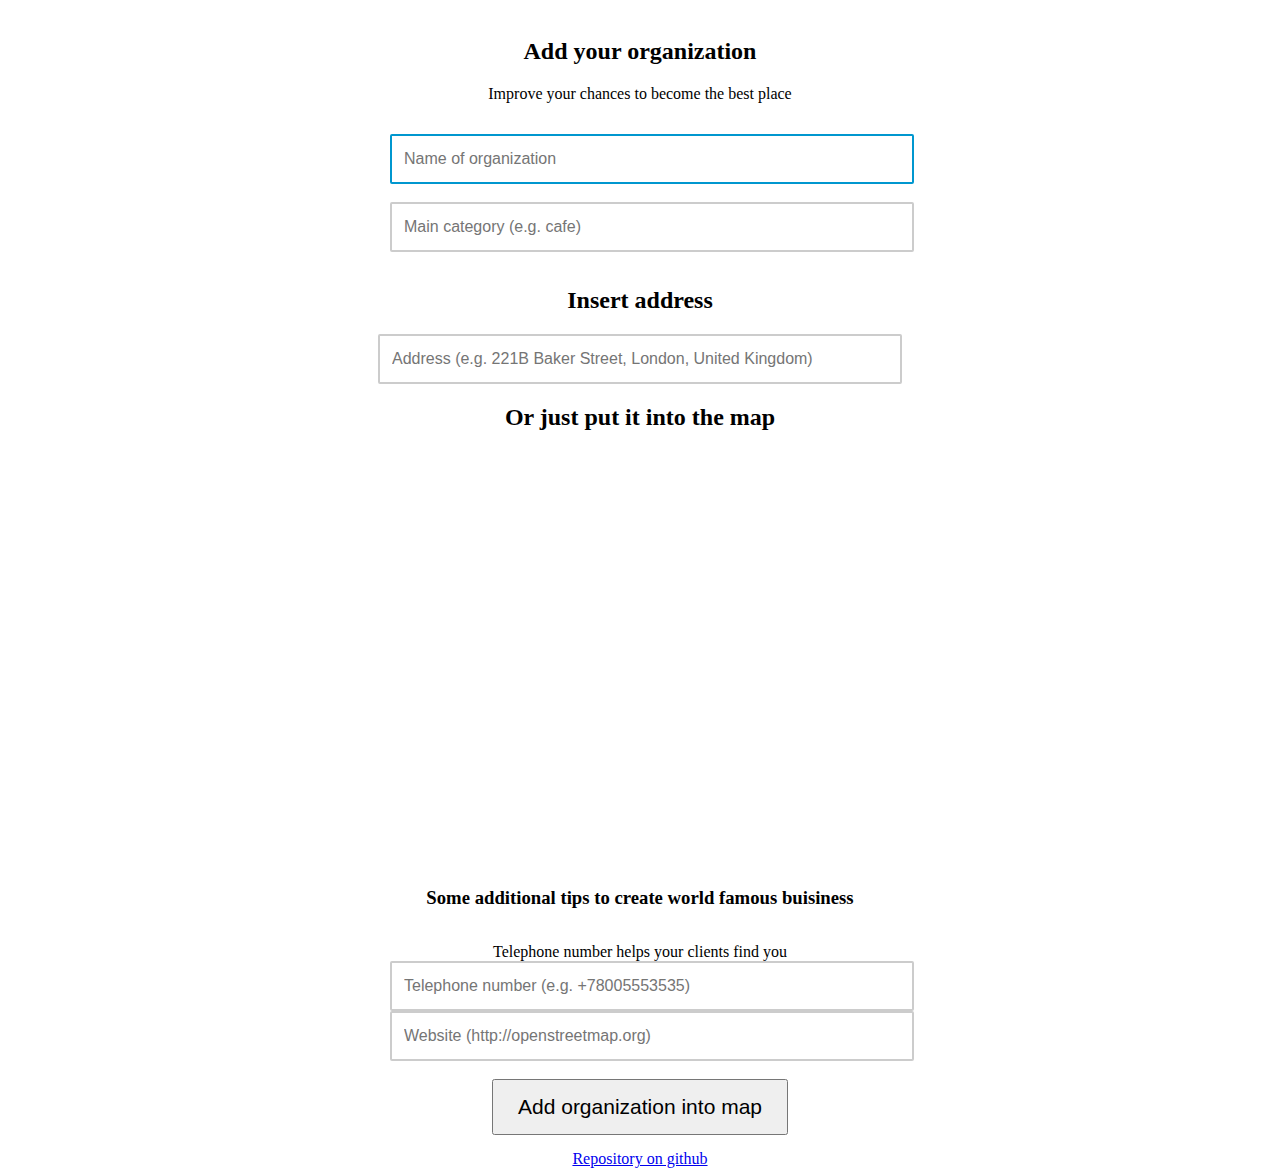
<file: index.html>
<!doctype html>
<html lang="en">
  <head>
    <link rel="stylesheet" href="main.css" />
    <link rel="stylesheet" href="http://cdn.leafletjs.com/leaflet/v0.7.7/leaflet.css" />
    <link rel="stylesheet" href="https://maxcdn.bootstrapcdn.com/bootstrap/3.3.6/css/bootstrap.min.css" 
        integrity="sha384-1q8mTJOASx8j1Au+a5WDVnPi2lkFfwwEAa8hDDdjZlpLegxhjVME1fgjWPGmkzs7" crossorigin="anonymous">

    <script src="https://ajax.googleapis.com/ajax/libs/jquery/1.11.3/jquery.min.js"></script>
    <script src="https://maxcdn.bootstrapcdn.com/bootstrap/3.3.6/js/bootstrap.min.js" integrity="sha384-0mSbJDEHialfmuBBQP6A4Qrprq5OVfW37PRR3j5ELqxss1yVqOtnepnHVP9aJ7xS" crossorigin="anonymous"></script>
     <script src="http://cdn.leafletjs.com/leaflet/v0.7.7/leaflet.js"></script>
     <script src="typeahead.js"></script>
    <title>POI Adding Tool</title>
  </head>
  <body>
    <div class="alert alert-success" id="success-alert" role="alert" hidden>
      <a href="#" class="close" data-dismiss="alert" aria-label="close">&times;</a>
      <a href="#" class="alert-link">You successfully added note. Your organization will be added soon</a>
    </div>
    <div class="jumbotron">
        <h2>Add your organization</h2>
        <p class="lead">Improve your chances to become the best place</p>
        <div class="container">
            <!-- <form class="form-find"> -->
            <div class="form-find">
                <div>
                    <input type="text" id="orgName" class="typeahead tt-input" placeholder="Name of organization" required="" autofocus=""/>
                </div>
                <br/>
                <div id="scrollable-dropdown-menu1">
                    <input type="text" id="orgCategory" class="typeahead tt-input" placeholder="Main category (e.g. cafe)" required="" autofocus=""/>
                    <pre aria-hidden="true" style="position: absolute; visibility: hidden; white-space: pre; font-family: '.HelveticaNeueDeskInterface-Regular'; font-size: 16px; font-style: normal; font-variant: normal; font-weight: 300; word-spacing: 0px; letter-spacing: 0px; text-indent: 0px; text-rendering: auto; text-transform: none;"></pre>
                </div>
                <!-- <button id="findButton" class="btn btn-lg btn-primary btn-block" type="submit">Find me</button> -->
            </div>
            <!-- </form> -->
        </div>
    </div>

    <div class="alternative">
        <h2>Insert address</h2>
        <div id="scrollable-dropdown-menu2">
                    <input type="text" id="lineAddress" class="typeahead tt-input" placeholder="Address (e.g. 221B Baker Street, London, United Kingdom)" required="" autofocus=""/>
                    <pre aria-hidden="true" style="position: absolute; visibility: hidden; white-space: pre; font-family: '.HelveticaNeueDeskInterface-Regular'; font-size: 16px; font-style: normal; font-variant: normal; font-weight: 300; word-spacing: 0px; letter-spacing: 0px; text-indent: 0px; text-rendering: auto; text-transform: none;"></pre>
                </div>
        <h2> Or just put it into the map</h2>
    </div>
    <div id="mapid"></div>
    <br/>
    <div class="alternative jumbotron">
        <h3>Some additional tips to create world famous buisiness</h3>
        <div class="form-find">
            <label>Telephone number helps your clients find you</label>
            <input type="text" class="typeahead tt-input" id="telephone" placeholder="Telephone number (e.g. +78005553535)" required="" autofocus=""/>
            <br/>
            <input type="text" class="typeahead tt-input" id="website" placeholder="Website (http://openstreetmap.org)" required="" autofocus=""/>
            <br/> <br/>
            <button type="button" id="create_note" class="btn btn-large btn-success">Add organization into map</button>
        </div>
    </div>
    <script src="main.js"></script>

    <div class="jumbotron">
        <a href="https://github.com/vlkulpinov/vlkulpinov.github.io">Repository on github</a>
    </div>

  </body>
</html>
</file>
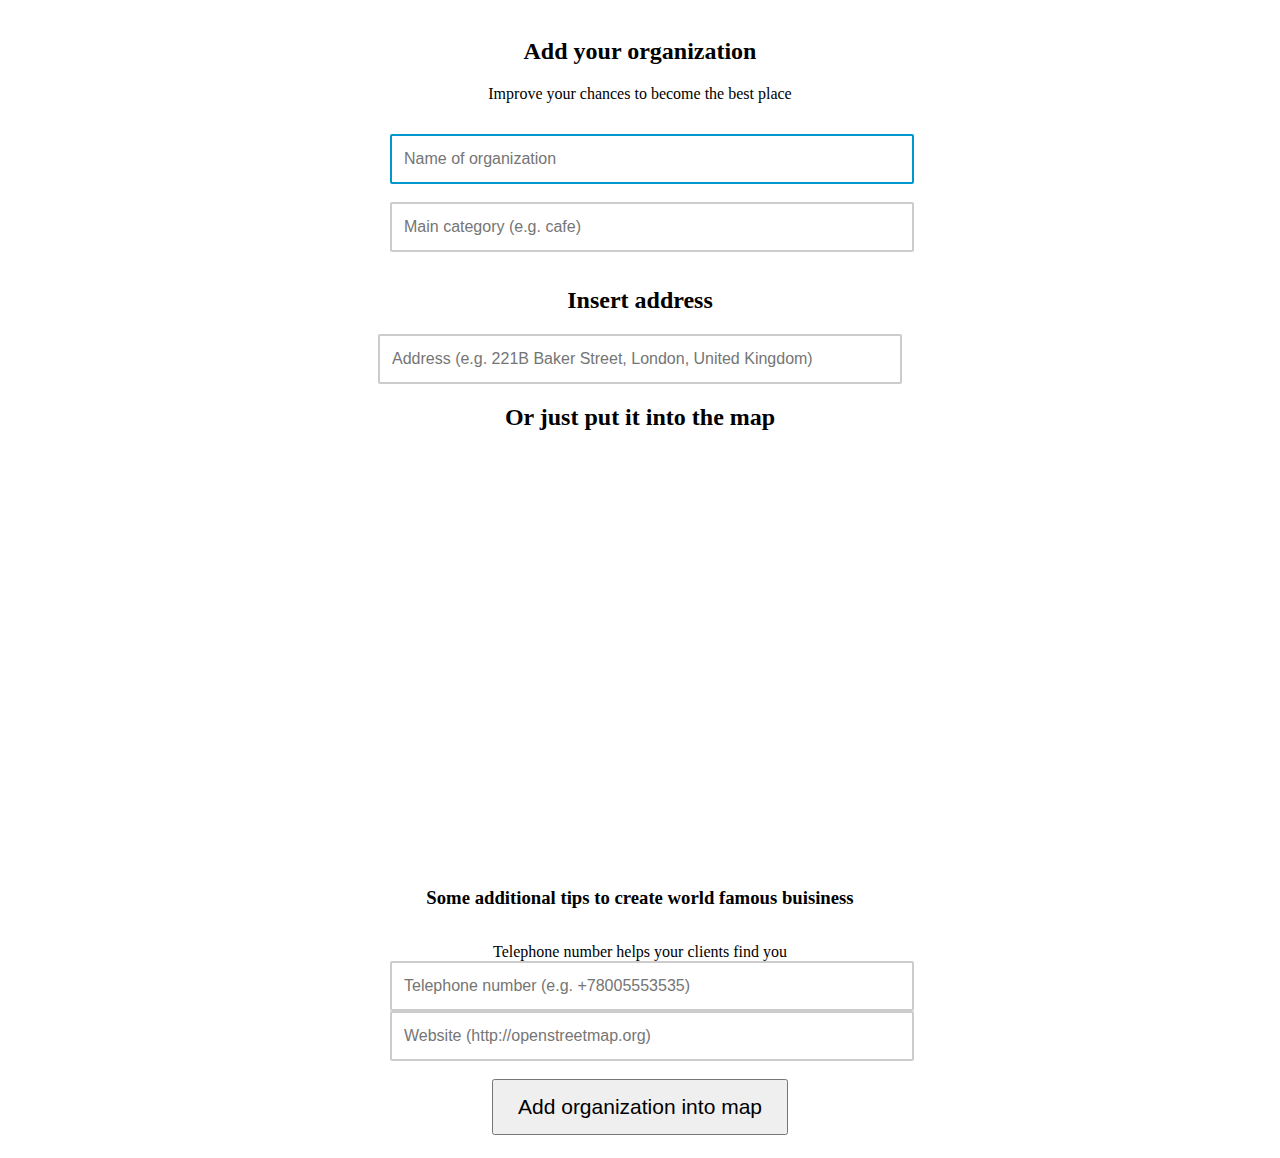
<file: main.html>
<!doctype html>
<html lang="en">
  <head>
    <link rel="stylesheet" href="main.css" />
    <link rel="stylesheet" href="http://cdn.leafletjs.com/leaflet/v0.7.7/leaflet.css" />
    <link rel="stylesheet" href="https://maxcdn.bootstrapcdn.com/bootstrap/3.3.6/css/bootstrap.min.css" 
        integrity="sha384-1q8mTJOASx8j1Au+a5WDVnPi2lkFfwwEAa8hDDdjZlpLegxhjVME1fgjWPGmkzs7" crossorigin="anonymous">

    <script src="https://ajax.googleapis.com/ajax/libs/jquery/1.11.3/jquery.min.js"></script>
    <script src="https://maxcdn.bootstrapcdn.com/bootstrap/3.3.6/js/bootstrap.min.js" integrity="sha384-0mSbJDEHialfmuBBQP6A4Qrprq5OVfW37PRR3j5ELqxss1yVqOtnepnHVP9aJ7xS" crossorigin="anonymous"></script>
     <script src="http://cdn.leafletjs.com/leaflet/v0.7.7/leaflet.js"></script>
     <script src="typeahead.js"></script>
    <title>POI Adding Tool</title>
  </head>
  <body>
    <div class="alert alert-success" id="success-alert" role="alert" hidden>
      <a href="#" class="close" data-dismiss="alert" aria-label="close">&times;</a>
      <a href="#" class="alert-link">You successfully added note. Your organization will be added soon</a>
    </div>
    <div class="jumbotron">
        <h2>Add your organization</h2>
        <p class="lead">Improve your chances to become the best place</p>
        <div class="container">
            <!-- <form class="form-find"> -->
            <div class="form-find">
                <div>
                    <input type="text" id="orgName" class="typeahead tt-input" placeholder="Name of organization" required="" autofocus=""/>
                </div>
                <br/>
                <div id="scrollable-dropdown-menu1">
                    <input type="text" id="orgCategory" class="typeahead tt-input" placeholder="Main category (e.g. cafe)" required="" autofocus=""/>
                    <pre aria-hidden="true" style="position: absolute; visibility: hidden; white-space: pre; font-family: '.HelveticaNeueDeskInterface-Regular'; font-size: 16px; font-style: normal; font-variant: normal; font-weight: 300; word-spacing: 0px; letter-spacing: 0px; text-indent: 0px; text-rendering: auto; text-transform: none;"></pre>
                </div>
                <!-- <button id="findButton" class="btn btn-lg btn-primary btn-block" type="submit">Find me</button> -->
            </div>
            <!-- </form> -->
        </div>
    </div>

    <div class="alternative">
        <h2>Insert address</h2>
        <div id="scrollable-dropdown-menu2">
                    <input type="text" id="lineAddress" class="typeahead tt-input" placeholder="Address (e.g. 221B Baker Street, London, United Kingdom)" required="" autofocus=""/>
                    <pre aria-hidden="true" style="position: absolute; visibility: hidden; white-space: pre; font-family: '.HelveticaNeueDeskInterface-Regular'; font-size: 16px; font-style: normal; font-variant: normal; font-weight: 300; word-spacing: 0px; letter-spacing: 0px; text-indent: 0px; text-rendering: auto; text-transform: none;"></pre>
                </div>
        <h2> Or just put it into the map</h2>
    </div>
    <div id="mapid"></div>
    <br/>
    <div class="alternative jumbotron">
        <h3>Some additional tips to create world famous buisiness</h3>
        <div class="form-find">
            <label>Telephone number helps your clients find you</label>
            <input type="text" class="typeahead tt-input" id="telephone" placeholder="Telephone number (e.g. +78005553535)" required="" autofocus=""/>
            <br/>
            <input type="text" class="typeahead tt-input" id="website" placeholder="Website (http://openstreetmap.org)" required="" autofocus=""/>
            <br/> <br/>
            <button type="button" id="create_note" class="btn btn-large btn-success">Add organization into map</button>
        </div>
    </div>
    <script src="main.js"></script>

  </body>
</html>
</file>
<file: main.css>
body {
  padding-top: 10px;
}

.footer {
  padding-top: 40px;
  padding-bottom: 40px;
  margin-top: 40px;
  border-top: 1px solid #eee;
}

/* Main marketing message and sign up button */
.jumbotron {
  text-align: center;
  background-color: transparent;
}
.jumbotron .btn {
  padding: 14px 24px;
  font-size: 21px;
}

.alternative {
  text-align: center;
  background-color: transparent;
}

.container {
  margin-left: auto;
}

#mapid {
        height: 400px;
        width: 70%;
        margin-left: auto;
        margin-right: auto;
      }

.form-find {
  min-width: 500px;
  max-width: 500px;
  padding: 15px;
  margin: 0 auto;
}


.tt-menu,
.gist {
  text-align: left;
}

#scrollable-dropdown-menu1 .tt-dropdown-menu {
  max-height: 150px;
  overflow-y: auto;
}

#scrollable-dropdown-menu2 .tt-dropdown-menu {
  max-height: 150px;
  overflow-y: auto;
}

/* base styles */
/* ----------- */
.input,
.typeahead,
.tt-query,
.tt-hint {
  width: 496px;
  height: 30px;
  padding: 8px 12px;
  font-size: 16px;
  line-height: 30px;
  border: 2px solid #ccc;
  -webkit-border-radius: 2px;
     -moz-border-radius: 2px;
          border-radius: 2px;
  outline: none;
}

.typeahead {
  background-color: #fff;
}

.typeahead:focus {
  border: 2px solid #0097cf;
}

.tt-query {
  -webkit-box-shadow: inset 0 1px 1px rgba(0, 0, 0, 0.075);
     -moz-box-shadow: inset 0 1px 1px rgba(0, 0, 0, 0.075);
          box-shadow: inset 0 1px 1px rgba(0, 0, 0, 0.075);
}

.tt-hint {
  color: #999
}

.tt-menu {
  width: 496px;
  margin: 12px 0;
  padding: 8px 0;
  background-color: #fff;
  border: 1px solid #ccc;
  border: 1px solid rgba(0, 0, 0, 0.2);
  -webkit-border-radius: 2px;
     -moz-border-radius: 2px;
          border-radius: 2px;
  -webkit-box-shadow: 0 5px 10px rgba(0,0,0,.2);
     -moz-box-shadow: 0 5px 10px rgba(0,0,0,.2);
          box-shadow: 0 5px 10px rgba(0,0,0,.2);
}

.tt-suggestion {
  padding: 3px 20px;
  font-size: 18px;
  line-height: 24px;
}

.tt-suggestion:hover {
  cursor: pointer;
  color: #fff;
  background-color: #0097cf;
}

.tt-suggestion.tt-cursor {
  color: #fff;
  background-color: #0097cf;

}

.tt-suggestion p {
  margin: 0;
}

.gist {
  font-size: 14px;
}

/* example specific styles */
/* ----------------------- */

#custom-templates .empty-message {
  padding: 5px 10px;
 text-align: center;
}

#multiple-datasets .league-name {
  margin: 0 20px 5px 20px;
  padding: 3px 0;
  border-bottom: 1px solid #ccc;
}

#scrollable-dropdown-menu1 .tt-menu {
  max-height: 150px;
  overflow-y: auto;
}
#scrollable-dropdown-menu2 .tt-menu {
  max-height: 150px;
  overflow-y: auto;
}


#rtl-support .tt-menu {
  text-align: right;
}
</file>
